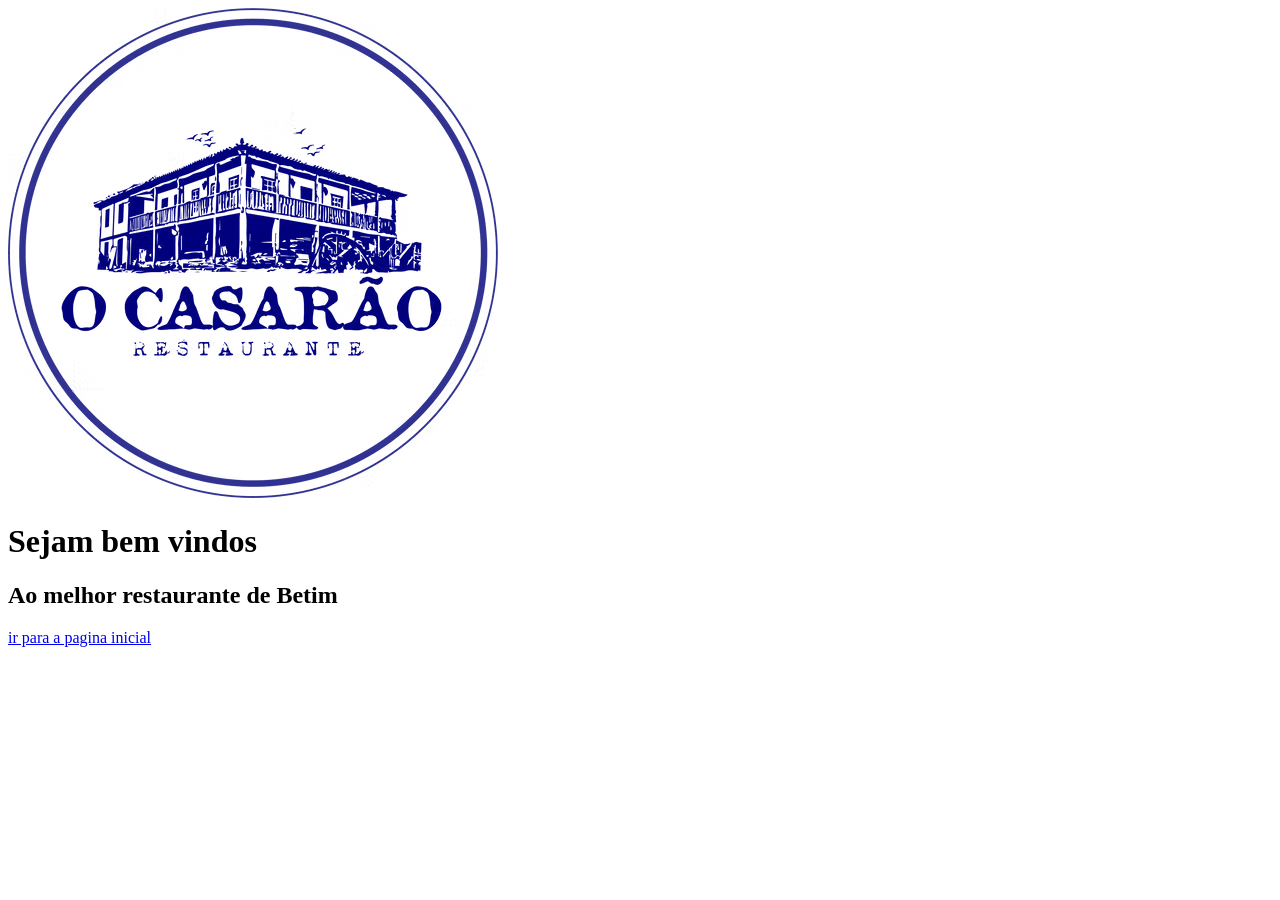
<file: reconstruirhtml/assets/index.html>
<!DOCTYPE html>
<html lang="en">
<head>
    <meta charset="UTF-8">
    <meta name="viewport" content="width=device-width, initial-scale=1.0">
    <title>Document</title>
</head>
<body>
    <header>
        <img src="./imagens/html.1.avif"></img>
    </header>
    <h1>Sejam bem vindos</h1>
    <h2>Ao melhor restaurante de Betim</h2>
    <a href="Pagina inicial.html">ir para a pagina inicial</a>
    
</body>
</html>
</file>
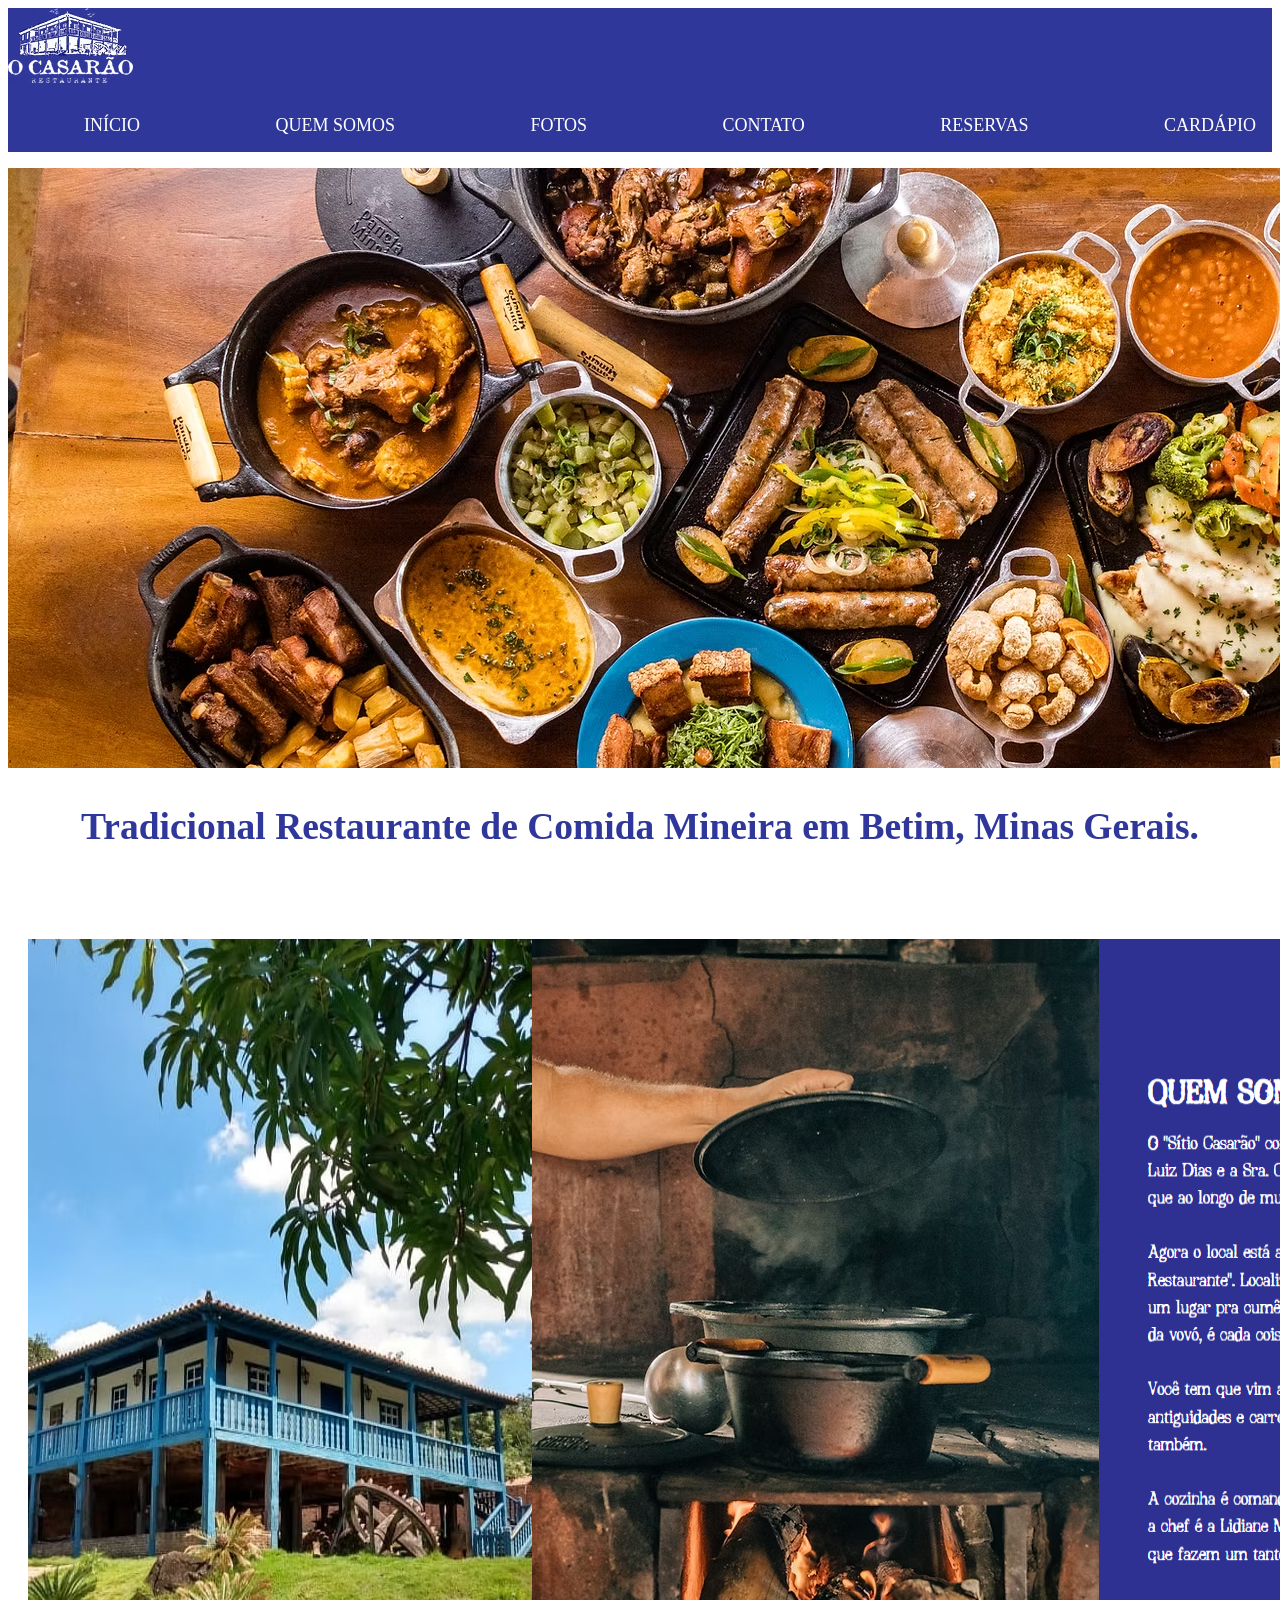
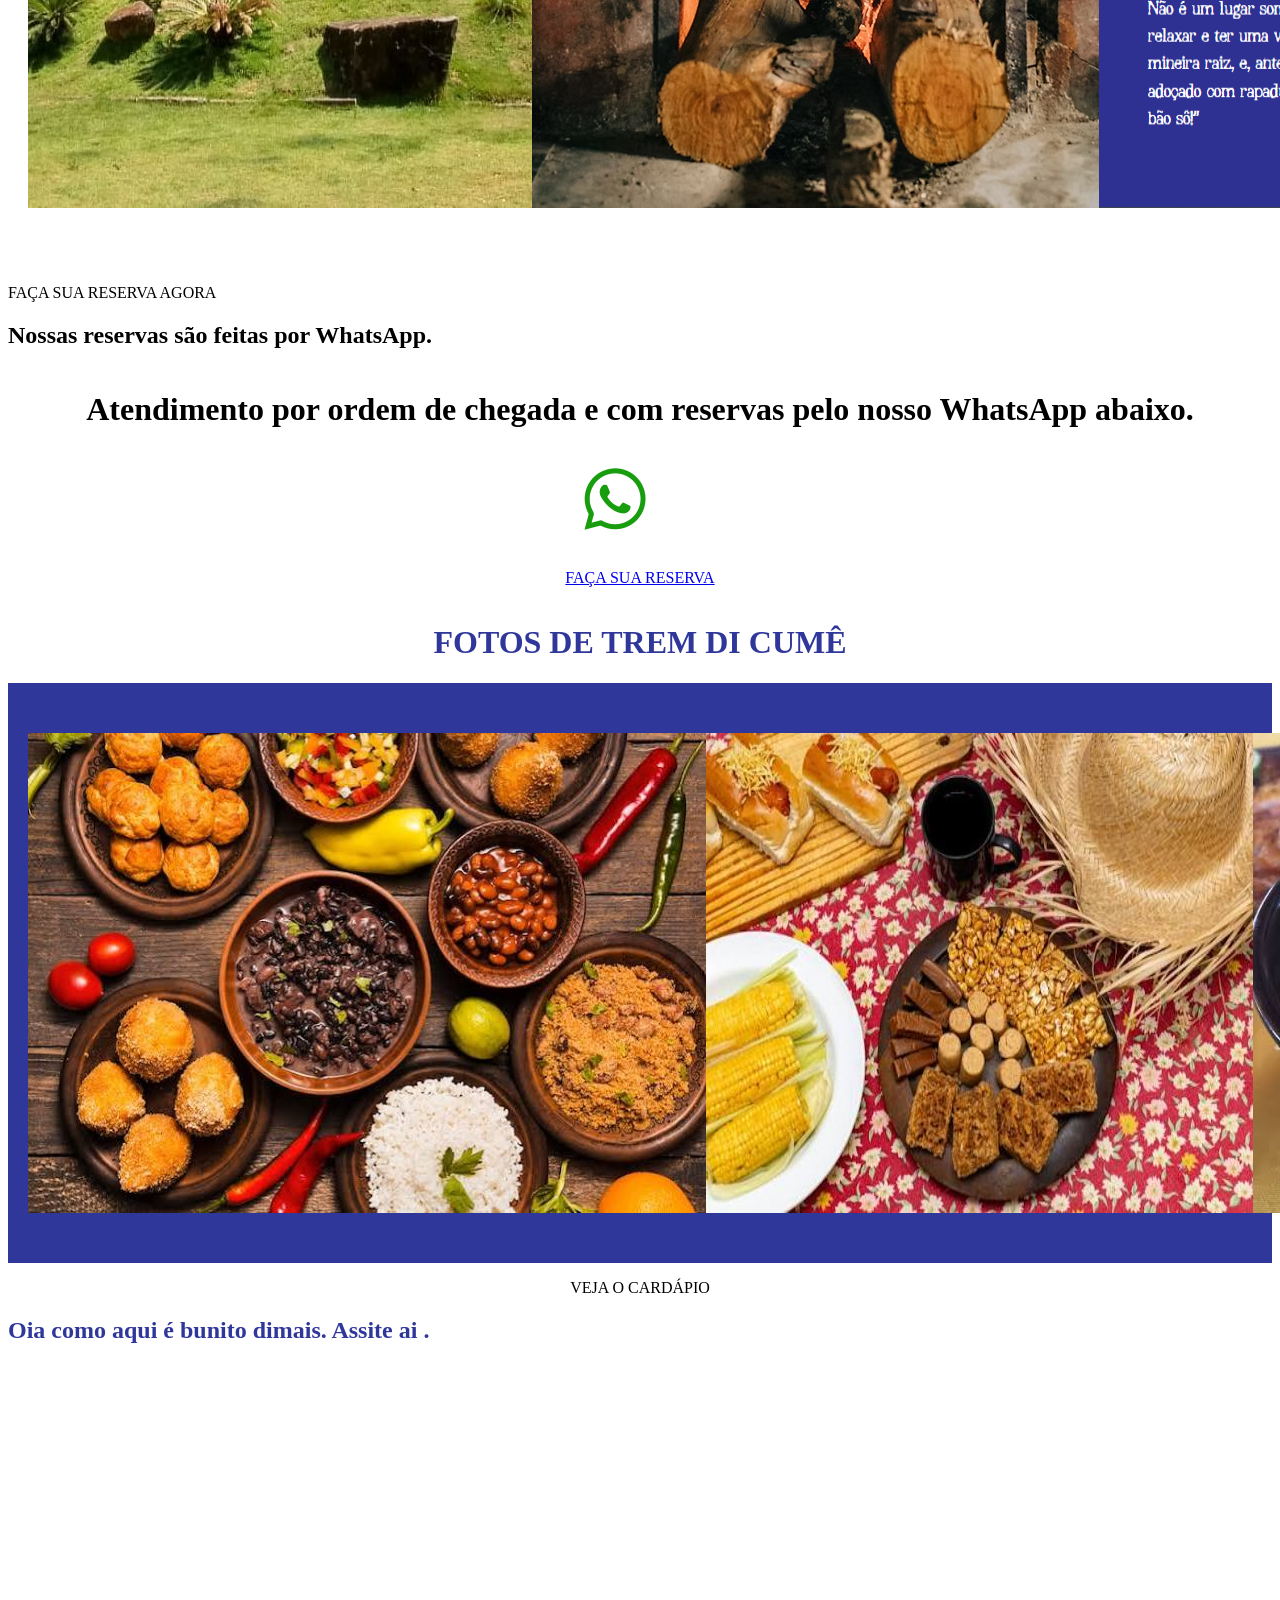
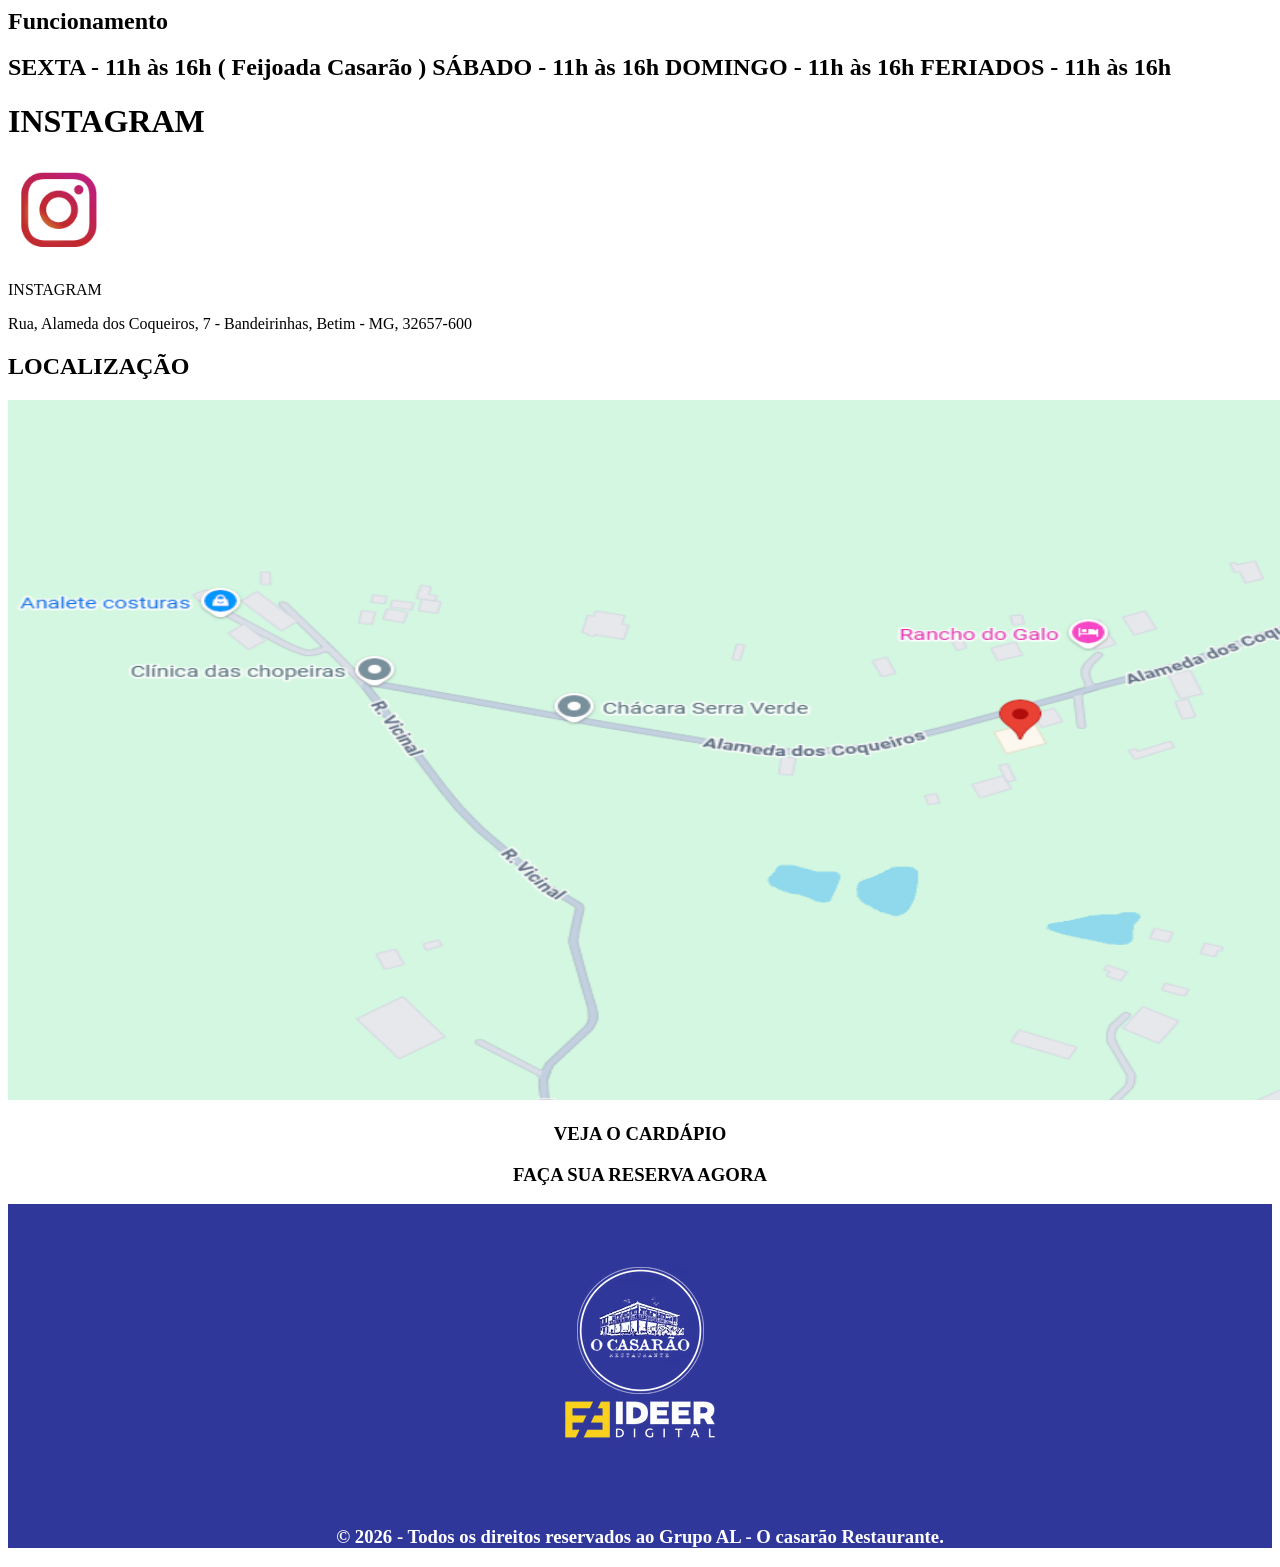
<file: reconstruirhtml/assets/Pagina inicial.html>
<!DOCTYPE html>
<html lang="en">
<head>
    <meta charset="UTF-8">
    <meta name="viewport" content="width=device-width, initial-scale=1.0">
    <title>O Casarão</title>
    <link rel="stylesheet" href="pagina inicial.css">
</head>

    
<header>
        <div>
        <img src="./imagens/logo-fundo-azul-2300.avif"></img>
        </div>
    
    <div>
     <nav>
        <ul>
            <li>
                <a href="Pagina inicial.html">INÍCIO</a>
            </li>
            <li>
                <a href="quem somos.html">QUEM SOMOS</a>
            </li>
            <li>
                <a href="fotos.html">FOTOS</a>
            </li>
            <li>
                <a href="contato.html">CONTATO</a>
            </li>
            <li>
                <a href="reservas.html">RESERVAS</a>
            </li>
            <li>
                <a href="cardapio.html">CARDÁPIO</a>
            </li>
        </ul>
     </nav>
    </div>

</header>

           <div class="center">
           <img src="./imagens/html.2.avif"></img>
           <h2>Tradicional Restaurante de Comida Mineira em Betim, Minas Gerais.</h2>
            </div>
     <div class="centralizado">
        <img src="./imagens/html.3.avif"> 
        <img src="./imagens/html.4.avif">  
        <img src="./imagens/Captura de tela 2026-10-07 133204.png">
     </div>   
    
    
    <main>
        <section>
            <p>
                FAÇA SUA RESERVA AGORA
            </p>
            <H2>Nossas reservas são feitas por WhatsApp.</H2>
        </section>
    </main>
<div class="wtts">
    <h1>Atendimento por ordem de chegada e   com  reservas pelo   nosso WhatsApp   abaixo.</h1>
<a href="https://web.whatsapp.com/" target="_blank" rel="noonpener noreferer">
    <img src="./imagens/whatsapp.png" alt="logo WhatsApp"
    width="100"
    height="100">
    <p>FAÇA SUA RESERVA</p>
</a>
</div>

    <div class="comer">
    <H1>FOTOS DE TREM DI CUMÊ</H1>
    </div>

    <header>
        <div class="labb">
       
        <img src="./imagens/comida1.jpg">
        <img src="./imagens/comida2.jpg">
        <img src="./imagens/comida3.jpg">


        </div>
    </header>
    <main>
        <div class="cardapio">
        <section>
            <p>
                VEJA O CARDÁPIO
            </p>
        </section>
        </div>
    </main>
    <div class="oia">
    <H2>Oia como aqui é bunito dimais.   Assite ai .</H2>
    </div>
    <video src="./videos/video.mp4.mp4"
    width="500"
    height="220"
    autoplay
    muted >
</video>

<main>
    <section>
        <h2>Funcionamento</h2>
        <h2>
SEXTA - 11h às 16h  ( Feijoada Casarão )
SÁBADO  - 11h às 16h 
DOMINGO - 11h às 16h 
FERIADOS - 11h às 16h
    </h2>
    </section>
</main>
<h1>INSTAGRAM</h1>  
        <section class="site">
<a href="https://www.instagram.com/ocasaraorestaurantemg" target="_blank" rel="noonpener noreferer">
   <img src="./imagens/insta.webp" alt="logo Instagram"
   width="100"
   height="100">
   </a>
            <p>INSTAGRAM</p>

      </section>
        <p>Rua, Alameda dos Coqueiros, 7 - Bandeirinhas, Betim - MG, 32657-600</p>
<h2>LOCALIZAÇÃO</h2>
        <section class="look">
            <a href="https://www.google.com/search?q=google+maps.com&rlz=1C1GCEA_pt-BRBR1232BR1232&oq=google+maps.com&gs_lcrp=EgZjaHJvbWUyBggAEEUYOTIHCAEQABiABDIICAIQABgWGB4yCAgDEAAYFhgeMggIBBAAGBYYHjIICAUQABgWGB4yCAgGEAAYFhgeMggIBxAAGBYYHjIICAgQABgWGB4yCAgJEAAYFhge0gEIODgyOWowajmoAgawAgHxBWG9YbIyaVUm&sourceid=chrome&source=chrome.ob&ie=UTF-8" target="_blank" rel="noonpener noreferer">
        <div class="boto">       
<img src="./imagens/Captura de tela 2026-10-05 162704.png"
    width="2000";
    height ="700";>
        </div>
        </section>
        </a>
</div>
<div class="fonte">
<h3>VEJA O CARDÁPIO</h3>
<h3>FAÇA SUA RESERVA AGORA</h3>
</div>
<footer>

<div class="cap">
<img src="./imagens/logo-fundo-azul300.avif">
<img src="./imagens/logo-OFICIAL-Ideer-Digital-2021-02.avif"> 

</div>

<div class="pastel">
<h3>© 2026 - Todos os direitos reservados ao Grupo AL - O casarão Restaurante.</h3>
</div>
</footer>

</body>
</html>
</file>
<file: reconstruirhtml/assets/pagina inicial.css>
header {
    background-color: #30379b;
    color: white;
}

header button {
    background-color: azure;
    text-align: center;
    color: #30379b;
}

header img {
    text-align: left;
    display: flex;
}

nav {
    display: 16px;
    gap: 50px;
    margin-left: 60px;
}
nav a {
    color: white;
    text-decoration: none;
    font-size: 18px;
}

ul {
    display: flex;
    justify-content: space-between;
    list-style-type: none;
    align-items: center;
    padding: 16px;
}

.center {
    text-align: center;
}

.centralizado {
    text-align: center;
}

.branco {
    text-align: center;
    display: flex;
    flex-direction: inherit;
    padding: 60px 20px;
    width: 30%;
}

.center {
    font-family: Georgia, 'Times New Roman', Times, serif;
    font-size: 25px;
    color: #30379b;
}

.centralizado {
    text-align: center;
    display: flex;
    flex-direction: inherit;
    padding: 60px 20px;
    width: 30%;
}

.labb {
    text-align: center;
    display: flex;
    flex-direction: inherit;
    padding: 50px 20px;
    width: 30%;
}

.comer {
    text-align: center;
    color: #30379b;
} 

.cardapio {
    text-align: center;
}

.oia {
    color: #30379b;
}

.mapa {
    width: 1000%;
}

.captura {
    width: 25px;
    height: 25px;
}


.fonte {
    text-align: center;
}

.pastel {
    text-align: center;
    color: white;
}

footer {
    background-color: #30379b;
}
.cap{

    justify-content: center;
    align-items: center;
    flex-direction: column;
    display: flex;
    padding: 5%;
}

.wtts {
    justify-content: center;
    align-items: center;
    flex-direction: column;
    display: flex;
}
</file>
